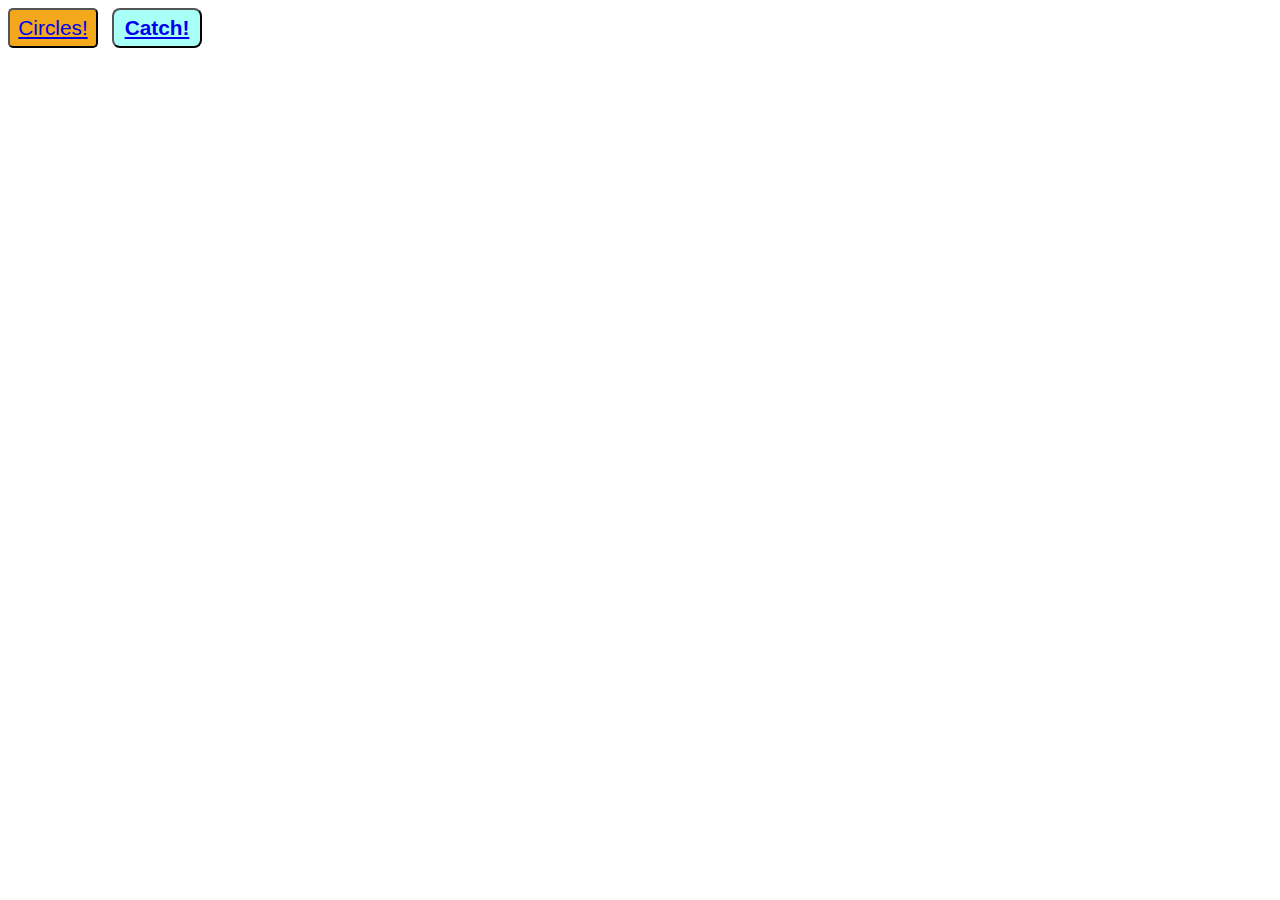
<file: index.html>
<style>
    .circles_button {
        font-size: 130%;
        background-color: rgb(243, 167, 27);
        color: white;
        height: 40px;
        width: 90px;
        border-radius: 5px;
        cursor: pointer;
        transition: opacity 0.2s;
    }

    .circles_button:hover {
        opacity: 0.7;
    }

    .catch_button {
        font-size: 130%;
        background-color: rgb(168, 255, 248);
        color: rgb(255, 194, 168);
        height: 40px;
        width: 90px;
        border-radius: 8px;
        margin-left: 10px;
        font-weight: bold;
        cursor: pointer;
        transition: opacity 0.2s;
    }

    .catch_button:hover{
        opacity: 0.7;
    }

</style>
<!DOCTYPE html>
<html>
<head>
    <meta charset="UTF-8" />
    <title>All My P5!</title>
</head>
<body>
    <button class="circles_button"><a href="./circles">Circles!</a></button>
    <button class="catch_button"><a href="./catch/">Catch!</a></button>
</body>
</html>
</file>
